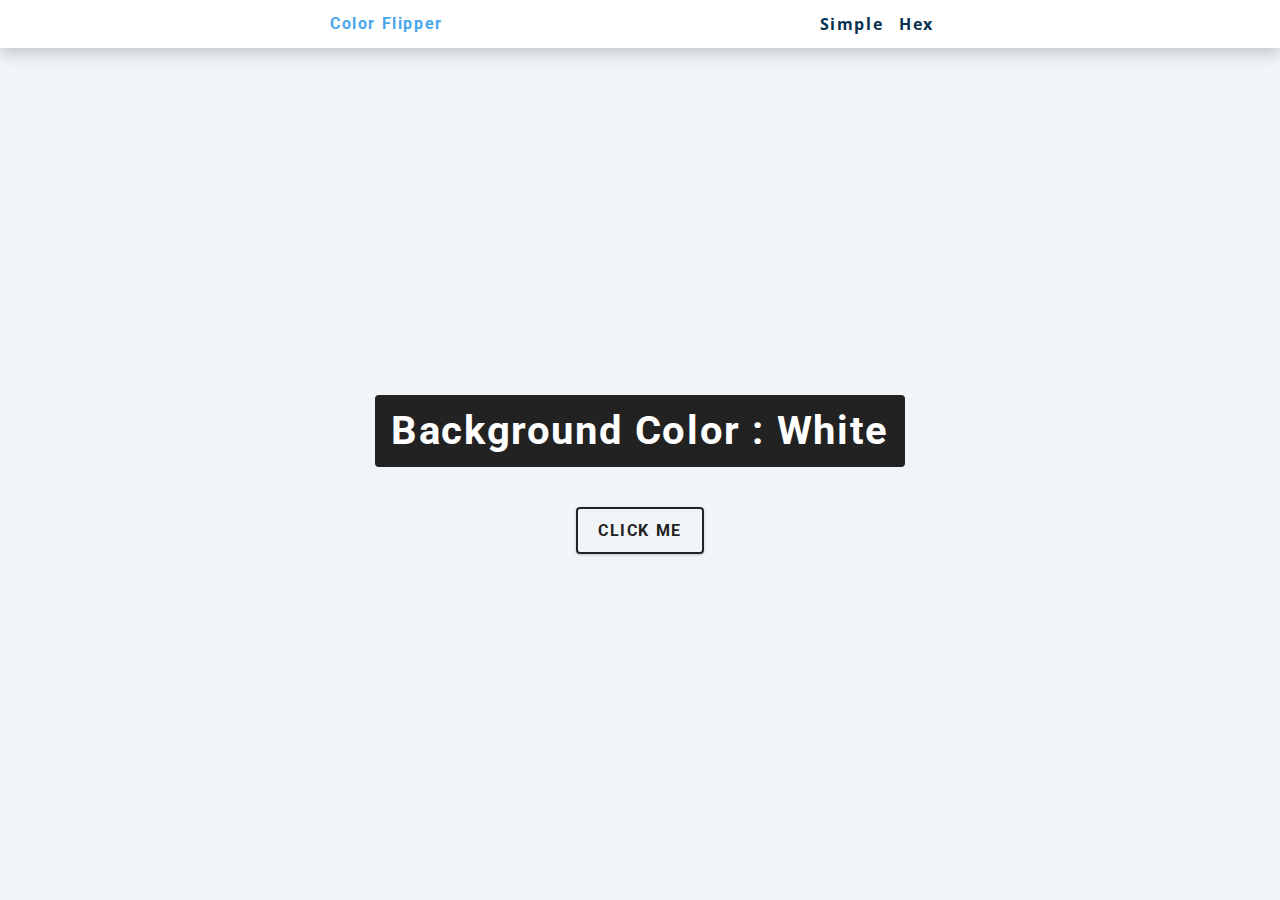
<file: index.html>
<!DOCTYPE html>
<html lang="en">
  <head>
    <meta charset="UTF-8" />
    <meta name="viewport" content="width=device-width, initial-scale=1.0" />
    <title>Color Flipper || Simple</title>

    <!-- styles -->
    <link rel="stylesheet" href="styles.css" />
  </head>
  <body>
    <nav>
      <div class="nav-center">
        <h4>Color Flipper</h4>
        <ul class="nav-links">
          <li>
            <a href="index.html">Simple</a>
          </li>
          <li>
            <a href="hex.html">Hex</a>
          </li> 
        </ul>
      </nav>
      <main>
        <div class="container">
          <h2>background color : <span class="color">White</span></h2>
          <button class="btn btn-hero" id="btn">click me</button>
        </div>
      </main>
    </div>
    <script src="app.js"></script>
  </body>
</html>
</file>
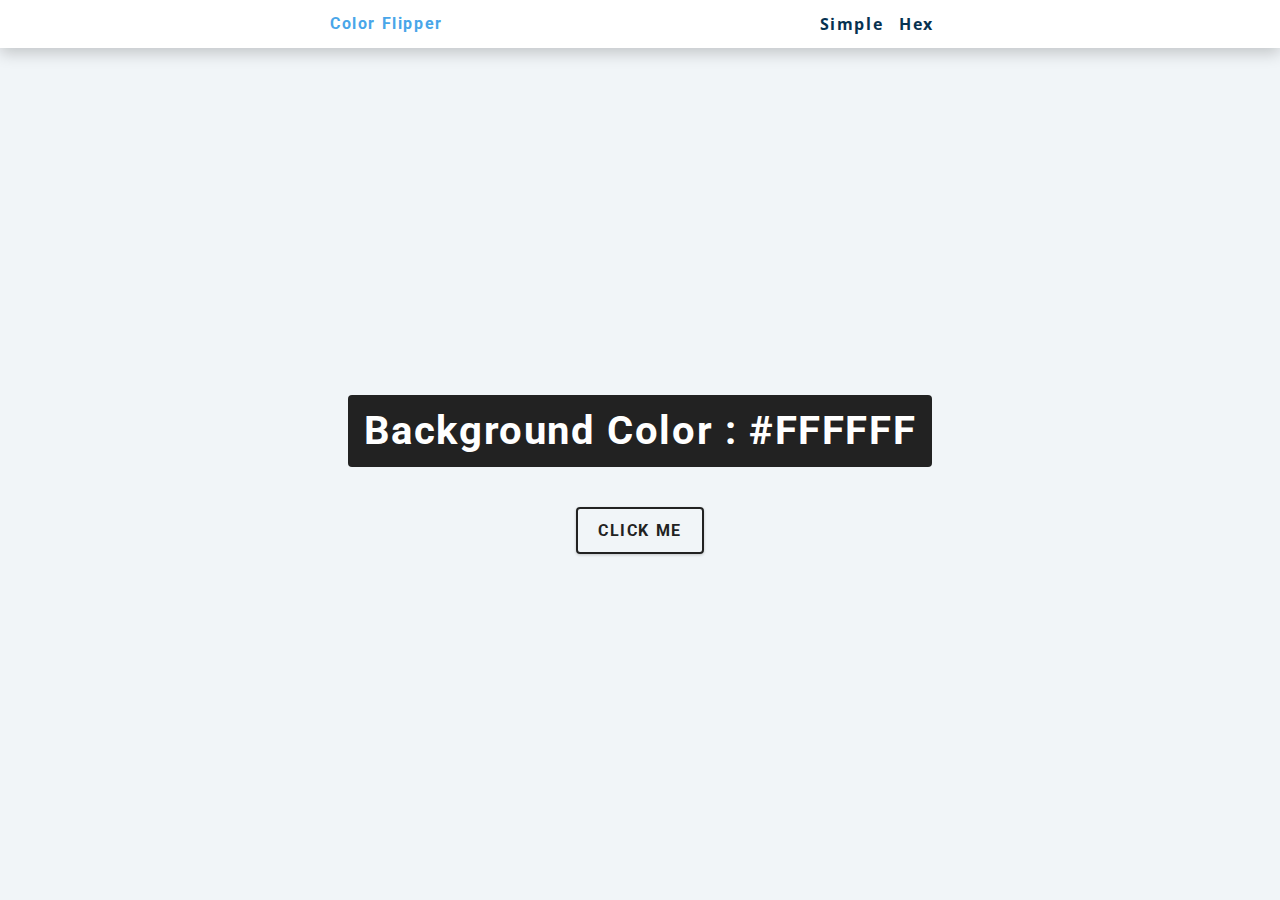
<file: hex.html>
<!DOCTYPE html>
<html lang="en">
  <head>
    <meta charset="UTF-8" />
    <meta name="viewport" content="width=device-width, initial-scale=1.0" />
    <title>Color Flipper || Simple</title>

    <!-- styles -->
    <link rel="stylesheet" href="styles.css" />
  </head>

  <body>
    <nav>
      <div class="nav-center">
        <h4>color flipper</h4>
        <ul class="nav-links">
          <li><a href="index.html">simple</a></li>
          <li><a href="hex.html">hex</a></li>
        </ul>
      </div>
    </nav>
    <main>
      <div class="container">
        <h2>background color : <span class="color">#FFFFFF</span></h2>
        <button class="btn btn-hero" id="btn">click me</button>
      </div>
    </main>
    <!-- javascript -->
    <script src="hex.js"></script>
  </body>
</html>
</file>
<file: styles.css>
/*
=============== 
Fonts
===============
*/
@import url("https://fonts.googleapis.com/css?family=Open+Sans|Roboto:400,700&display=swap");

/*
=============== 
Variables
===============
*/

:root {
  /* dark shades of primary color*/
  --clr-primary-1: hsl(205, 86%, 17%);
  --clr-primary-2: hsl(205, 77%, 27%);
  --clr-primary-3: hsl(205, 72%, 37%);
  --clr-primary-4: hsl(205, 63%, 48%);
  /* primary/main color */
  --clr-primary-5: hsl(205, 78%, 60%);
  /* lighter shades of primary color */
  --clr-primary-6: hsl(205, 89%, 70%);
  --clr-primary-7: hsl(205, 90%, 76%);
  --clr-primary-8: hsl(205, 86%, 81%);
  --clr-primary-9: hsl(205, 90%, 88%);
  --clr-primary-10: hsl(205, 100%, 96%);
  /* darkest grey - used for headings */
  --clr-grey-1: hsl(209, 61%, 16%);
  --clr-grey-2: hsl(211, 39%, 23%);
  --clr-grey-3: hsl(209, 34%, 30%);
  --clr-grey-4: hsl(209, 28%, 39%);
  /* grey used for paragraphs */
  --clr-grey-5: hsl(210, 22%, 49%);
  --clr-grey-6: hsl(209, 23%, 60%);
  --clr-grey-7: hsl(211, 27%, 70%);
  --clr-grey-8: hsl(210, 31%, 80%);
  --clr-grey-9: hsl(212, 33%, 89%);
  --clr-grey-10: hsl(210, 36%, 96%);
  --clr-white: #fff;
  --clr-red-dark: hsl(360, 67%, 44%);
  --clr-red-light: hsl(360, 71%, 66%);
  --clr-green-dark: hsl(125, 67%, 44%);
  --clr-green-light: hsl(125, 71%, 66%);
  --clr-black: #222;
  --ff-primary: "Roboto", sans-serif;
  --ff-secondary: "Open Sans", sans-serif;
  --transition: all 0.3s linear;
  --spacing: 0.1rem;
  --radius: 0.25rem;
  --light-shadow: 0 5px 15px rgba(0, 0, 0, 0.1);
  --dark-shadow: 0 5px 15px rgba(0, 0, 0, 0.2);
  --max-width: 1170px;
  --fixed-width: 620px;
}
/*
=============== 
Global Styles
===============
*/

*,
::after,
::before {
  margin: 0;
  padding: 0;
  box-sizing: border-box;
}
body {
  font-family: var(--ff-secondary);
  background: var(--clr-grey-10);
  color: var(--clr-grey-1);
  line-height: 1.5;
  font-size: 0.875rem;
}
ul {
  list-style-type: none;
}
a {
  text-decoration: none;
}
h1,
h2,
h3,
h4 {
  letter-spacing: var(--spacing);
  text-transform: capitalize;
  line-height: 1.25;
  margin-bottom: 0.75rem;
  font-family: var(--ff-primary);
}
h1 {
  font-size: 3rem;
}
h2 {
  font-size: 2rem;
}
h3 {
  font-size: 1.25rem;
}
h4 {
  font-size: 0.875rem;
}
p {
  margin-bottom: 1.25rem;
  color: var(--clr-grey-5);
}
@media screen and (min-width: 800px) {
  h1 {
    font-size: 4rem;
  }
  h2 {
    font-size: 2.5rem;
  }
  h3 {
    font-size: 1.75rem;
  }
  h4 {
    font-size: 1rem;
  }
  body {
    font-size: 1rem;
  }
  h1,
  h2,
  h3,
  h4 {
    line-height: 1;
  }
}
/*  global classes */

/* section */
.section {
  padding: 5rem 0;
}

.section-center {
  width: 90vw;
  margin: 0 auto;
  max-width: 1170px;
}
@media screen and (min-width: 992px) {
  .section-center {
    width: 95vw;
  }
}
main {
  min-height: 100vh;
  display: grid;
  place-items: center;
}

/*
=============== 
Nav
===============
*/
nav {
  background: var(--clr-white);
  height: 3rem;
  display: grid;
  align-items: center;
  box-shadow: var(--dark-shadow);
}
.nav-center {
  width: 90vw;
  max-width: var(--fixed-width);
  margin: 0 auto;
  display: flex;
  align-items: center;
  justify-content: space-between;
}
.nav-center h4 {
  margin-bottom: 0;
  color: var(--clr-primary-5);
}
.nav-links {
  display: flex;
}
nav a {
  text-transform: capitalize;
  font-weight: 700;
  font-size: 1rem;
  color: var(--clr-primary-1);
  letter-spacing: var(--spacing);
  margin-right: 1rem;
}
nav a:hover {
  color: var(--clr-primary-5);
}
/*
=============== 
Container
===============
*/
main {
  min-height: calc(100vh - 3rem);
  display: grid;
  place-items: center;
}
.container {
  text-align: center;
}
.container h2 {
  background: var(--clr-black);
  color: var(--clr-white);
  padding: 1rem;
  border-radius: var(--radius);
  margin-bottom: 2.5rem;
}
.color {
  color: #ffff
}
.btn-hero {
  font-family: var(--ff-primary);
  text-transform: uppercase;
  background: transparent;
  color: var(--clr-black);
  letter-spacing: var(--spacing);
  display: inline-block;
  font-weight: 700;
  transition: var(--transition);
  border: 2px solid var(--clr-black);
  cursor: pointer;
  box-shadow: 0 1px 3px rgba(0, 0, 0, 0.2);
  border-radius: var(--radius);
  font-size: 1rem;
  padding: 0.75rem 1.25rem;
}
.btn-hero:hover {
  color: var(--clr-white);
  background: var(--clr-black);
}
</file>
